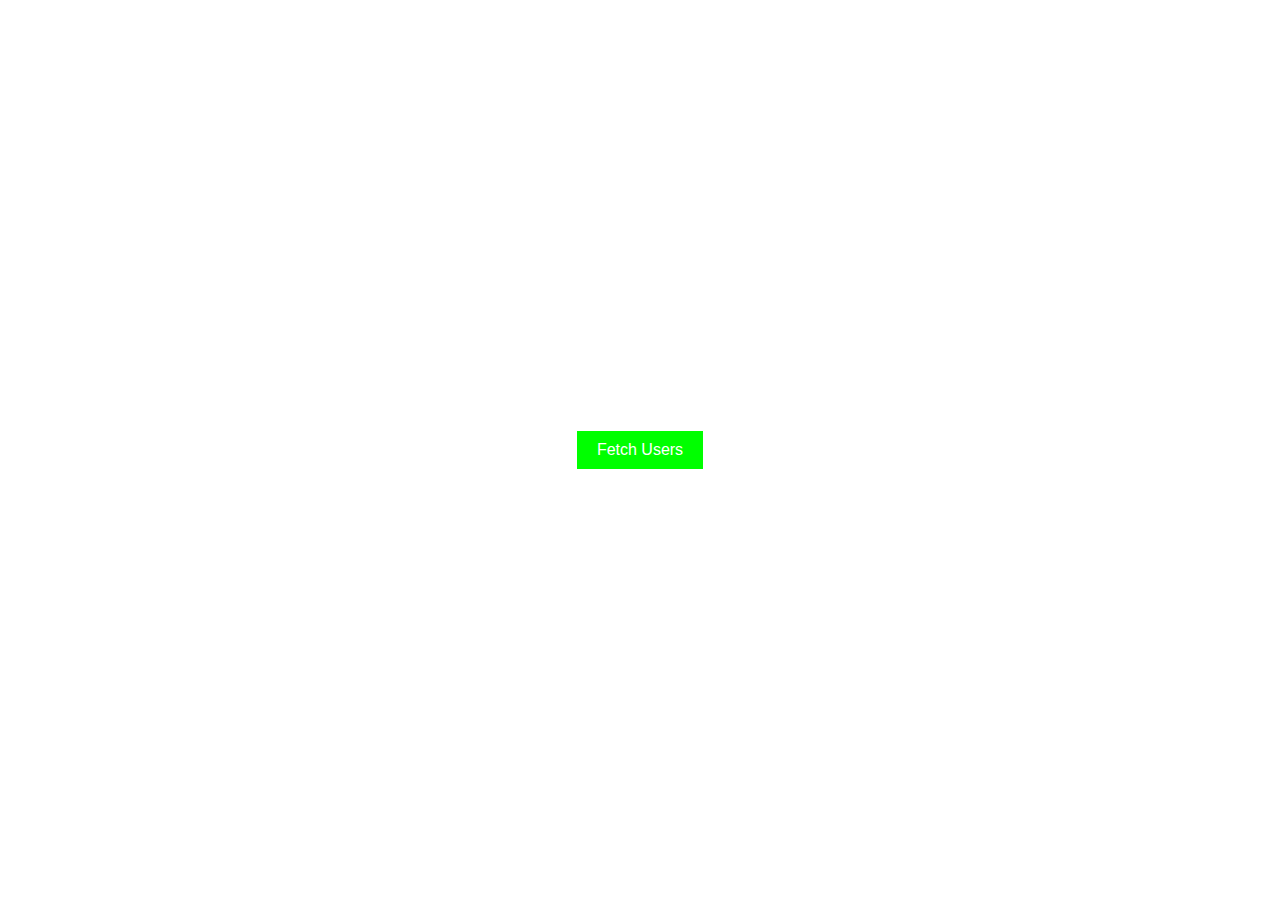
<file: Display User Data/index.html>
<!DOCTYPE html>
<html lang="en">
<head>
    <meta charset="UTF-8">
    <meta name="viewport" content="width=device-width, initial-scale=1.0">
    <link rel="stylesheet" href="style.css">
    <title>Fetch Users</title>
</head>
<body>
    <div class="container">
        <button id="fetchButton">Fetch Users</button>
        <div id="userDataContainer"></div>
    </div>
    <script src="index.js"></script>
</body>
</html>
</file>
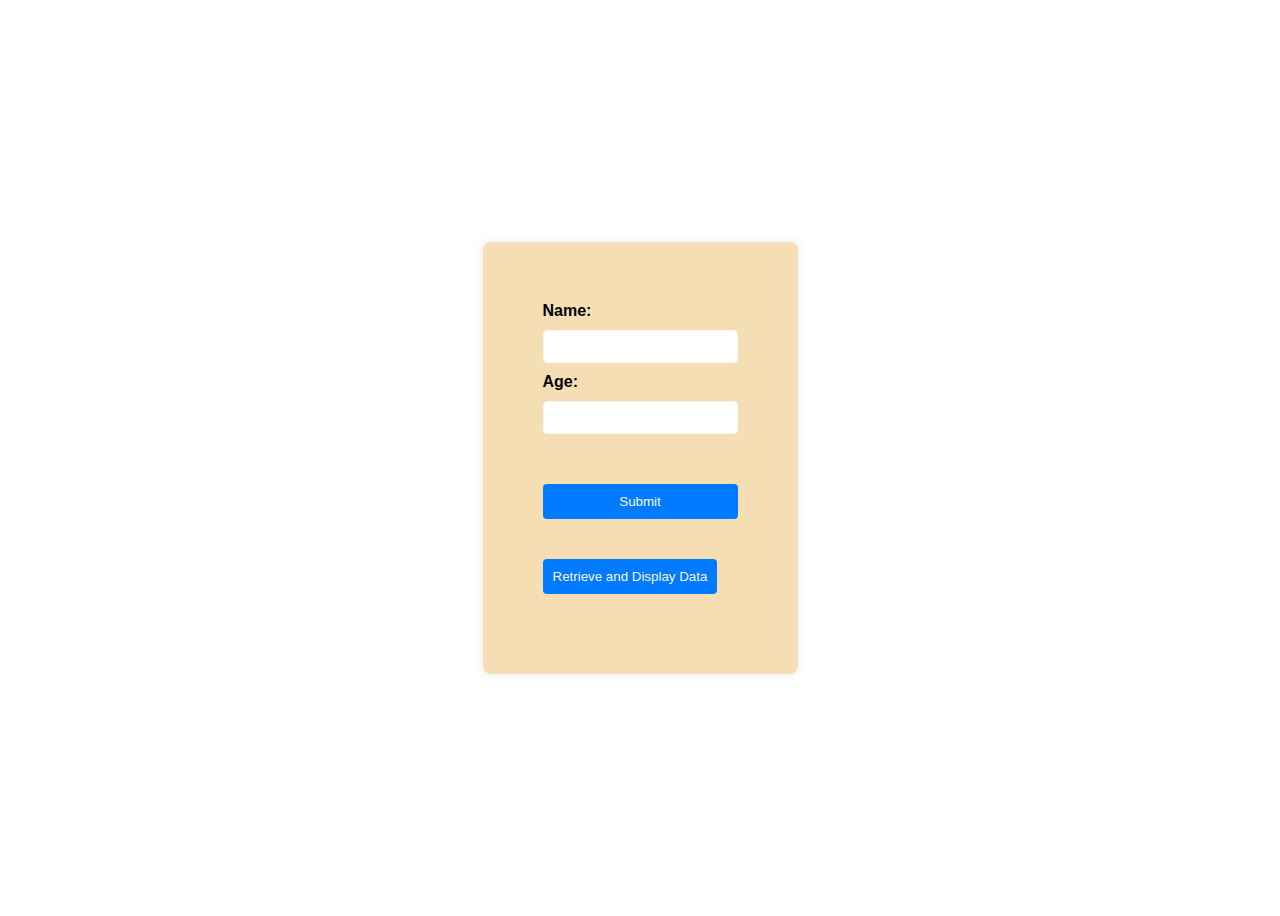
<file: LocalStorage Exercise/index.html>
<!DOCTYPE html>
<html lang="en">
<head>
    <meta charset="UTF-8">
    <meta name="viewport" content="width=device-width, initial-scale=1.0">
    <link rel="stylesheet" href="style.css">
    <title>User Information Form</title>
</head>
<body>

    <div class="container">
        <form id="userForm">
            <label for="name">Name:</label>
            <input type="text" id="name" required>

            <label for="age">Age:</label>
            <input type="number" id="age" required>

            <button type="submit">Submit</button>
        </form>

        <button id="retrieveData">Retrieve and Display Data</button>

        <div id="displayArea"></div>
    </div>

    <script src="index.js"></script>
</body>
</html>
</file>
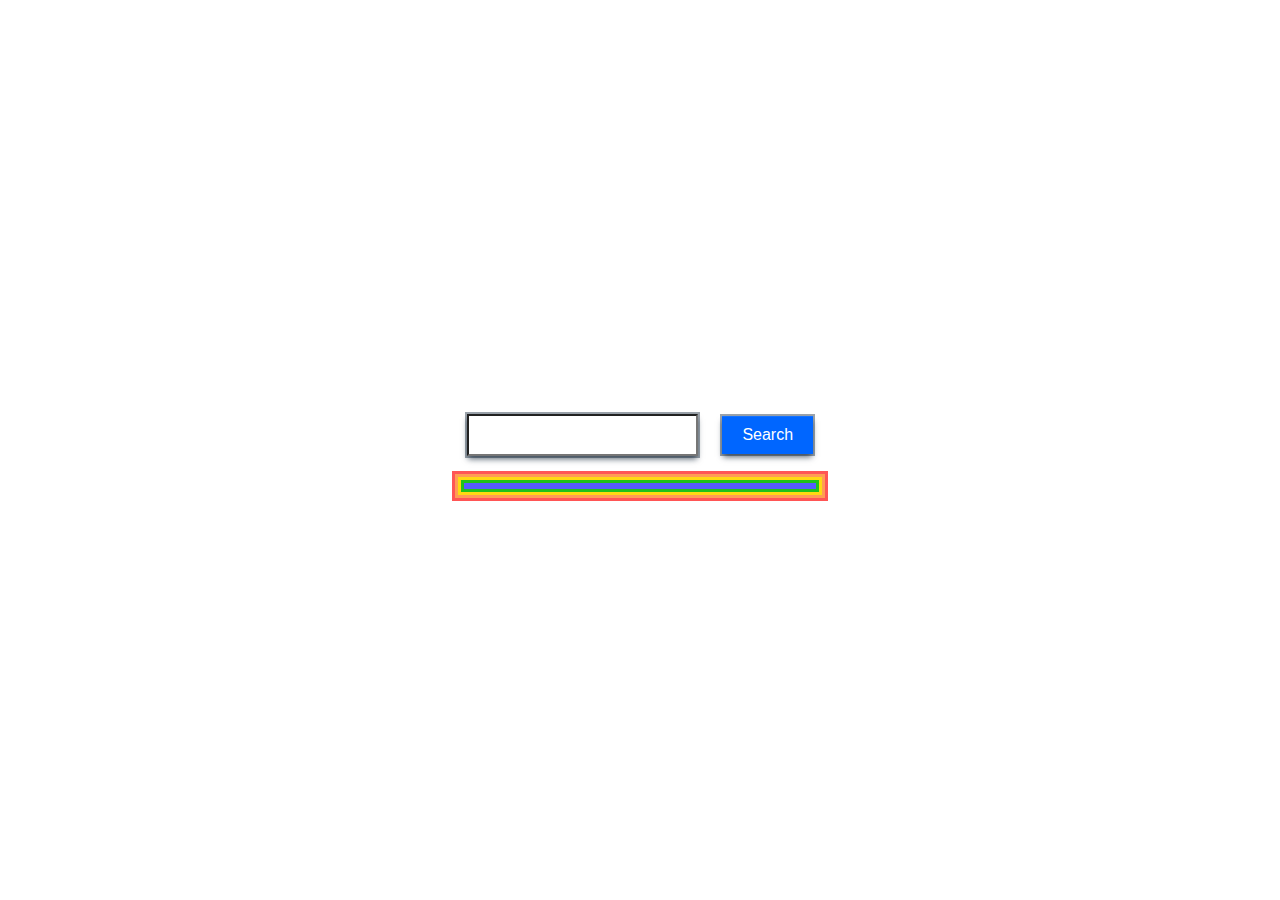
<file: OMDB Movie APP 1/index.html>
<!DOCTYPE html>
<html lang="en">
<head>
    <meta charset="UTF-8">
    <meta name="viewport" content="width=device-width, initial-scale=1.0">
    <link rel="stylesheet" href="./style.css">
    <title>Movie Search</title>
</head>
<body>
    <div>
    <input type="text" id="movieName">
    <button id="searchbtn">Search</button>

    <div id="movieDetails"></div>
    </div>
    

    <script src="./index.js">
        
    </script>

</body>
</html>
</file>
<file: Display User Data/style.css>
body {
    font-family: 'Arial', sans-serif;
    background-color: white;
    margin: 0;
    display: flex;
    align-items: center;
    justify-content: center;
    height: 100vh;
}

#userDataContainer{
    display: grid;
    grid-template-columns: repeat(3, 1fr);
}

.container {
    text-align: center;
}

button {
    font-size: 16px;
    padding: 10px 20px;
    background-color: rgb(0, 255, 0);
    color: white;
    border: none;
    cursor: pointer;
}

button:hover {
    background-color: #45a049;
}

.user-card {
    border: 1px solid whitesmoke;
    border-radius: 8px;
    margin: 10px;
    padding: 10px;
    background-color: white;
    box-shadow: 0 4px 8px rgba(0, 0, 0, 0.1);
}

.user-card img {
    border-radius: 50%;
    max-width: 80px;
    max-height: 80px;
}

.user-info {
    margin-left: 20px;
    text-align: left;
}

p {
    margin: 0;
}
</file>
<file: LocalStorage Exercise/style.css>
body {
    font-family: Arial, sans-serif;
    background-color: white;
    display: flex;
    justify-content: center;
    align-items: center;
    height: 100vh;
}

.container {
    background-color: wheat;
    padding: 60px;
    border-radius: 8px;
    box-shadow: 0 0 10px rgba(0, 0, 0, 0.1);
}

form {
    display: flex;
    flex-direction: column;
    gap: 10px;
}

label {
    font-weight: bold;
}

input {
    padding: 8px;
    border: 1px solid whitesmoke;
    border-radius: 4px;
}

button {
    padding: 10px;
    background-color: #007bff;
    margin-top: 40px;
    color: whitesmoke;
    border: none;
    border-radius: 4px;
    cursor: pointer;
}

button:hover {
    background-color: #0056b3;
}

#displayArea {
    margin-top: 20px;
}

table {
    width: 100%;
    border: 1px solid black;
    margin-top: 10px;
}

th, td {
    border: 1px solid white;
    padding: 8px;
    text-align: left;
}

th {
    background-color: whitesmoke;
}
</file>
<file: OMDB Movie APP 1/style.css>
body {
    font-family: Arial, sans-serif;
    background-color: white;
    text-align: center;
    margin: 0;
    padding: 0;
    display: flex;
    flex-direction: column;
    align-items: center;
    justify-content: center;
    height: 100vh;
}

input {
    padding: 10px;
    margin-bottom: 10px;
    margin-right: 20px;
    font-size: 16px;
    box-shadow:rgba(6, 24, 44, 0.4) 0px 0px 0px 2px, rgba(6, 24, 44, 0.65) 0px 4px 6px -1px, rgba(255, 255, 255, 0.08) 0px 1px 0px inset;

}

button {
    padding: 10px 20px;
    background-color: rgb(0, 102, 255);
    color: white;
    border: none;
    cursor: pointer;
    font-size: 16px;
    box-shadow:rgba(6, 24, 44, 0.4) 0px 0px 0px 2px, rgba(6, 24, 44, 0.65) 0px 4px 6px -1px, rgba(255, 255, 255, 0.08) 0px 1px 0px inset;
}


#movieDetails {
    margin-top: 20px;
    box-shadow: rgb(85, 91, 255) 0px 0px 0px 3px, rgb(31, 193, 27) 0px 0px 0px 6px, rgb(255, 217, 19) 0px 0px 0px 9px, rgb(255, 156, 85) 0px 0px 0px 12px, rgb(255, 85, 85) 0px 0px 0px 15px;
}

h1, h2 {
    color: rgba(118, 117, 117, 0.964);
}

img {
    max-width: 100%;
    height: auto;
    margin-top: 10px;
}

p {
    color: gray;
    font-size: 14px;
}

p.error-message {
    color: red;
    font-weight: bold;
}
</file>
